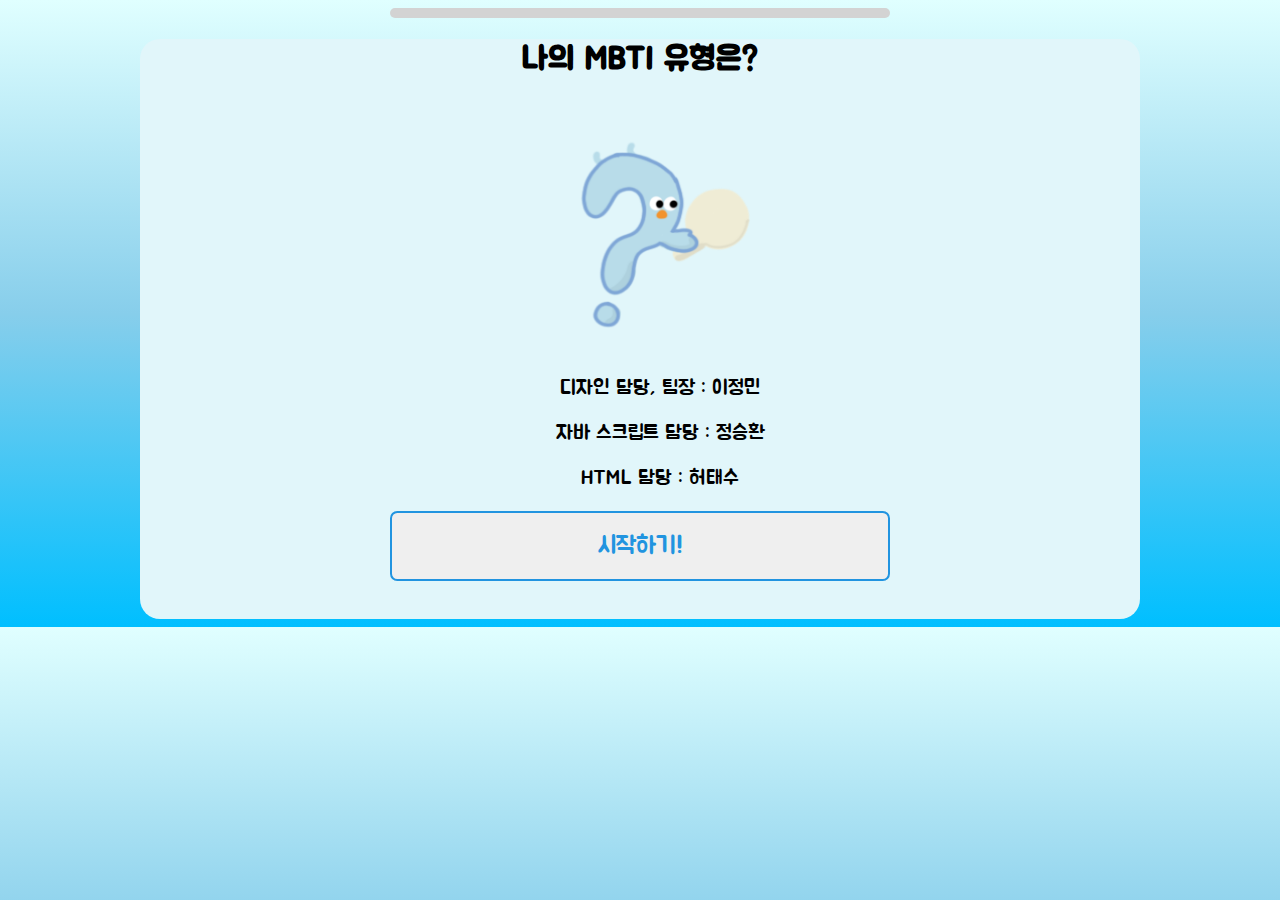
<file: mbti 최종/index.html>
<!DOCTYPE html>
<html lang="ko">
<head>
    <link rel="stylesheet" href="style.css">
    <title>MBTI 테스트</title>
    <link rel="preconnect" href="https://fonts.googleapis.com">
<link rel="preconnect" href="https://fonts.gstatic.com" crossorigin>
<link href="https://fonts.googleapis.com/css2?family=Jua&display=swap" rel="stylesheet">
<style>
    *{
        font-family: 'Jua', sans-serif;
    }
</style>
</head>
<body>
    <div class="progress-bar-container">
        <div class="progress-bar" id="progress-bar"></div>
    </div>

    <div class="div1" id="start-page">

        <h1>나의 MBTI 유형은?</h1>
        <ul>
            <img src="./Image/물음표_투명배경_문자x.png"
                 style="width: 250px; height: 250px;"
                 title="한국외대 마스코트 부">
        </ul>
        <ul style="font-size: 20px;">
            디자인 담당, 팀장 : 이정민
        </ul>
        <ul style="font-size: 20px;">
            자바 스크립트 담당 : 정승환
        </ul>
        <ul style="font-size: 20px;;">
            HTML 담당 : 허태수
        </ul>
        <button type=:"button" class="btn1" onclick="goToNextPage('EI-question-page 1')">시작하기!</button>
    </div>


    <div id="EI-question-page 1" style="display: none;">
        <h1>질문 1.</h1>
        <h2>당신은 주로</h2>
        <ul>
            <button type="button" class="btn2" onclick="handleChoiceEI(1,'e1')" class="option">사람들과 잘 섞이는 편이다.</button>
            <button type="button" class="btn2" onclick="handleChoiceEI(2,'i1')" class="option">혼자있는 것을 좋아한다.</button>
        </ul>
        <button type=:"button" class="btn3" onclick="goToNextPage('EI-question-page 2')">다음</button>
    </div>
    <div id="EI-question-page 2" style="display: none;">
        <h1>질문 2.</h1>
        <h2>당신은 주로</h2>
        <ul>
            <button type="button" class="btn2" onclick="handleChoiceEI(1,'e2')" class="option">사람들과 대화하는 것을 즐긴다.</button>
            <button type="button" class="btn2" onclick="handleChoiceEI(2,'i2')" class="option">혼자 생각하는 것을 좋아한다.</button>
        </ul>
        <button type=:"button" class="btn3" onclick="goToNextPage('EI-question-page 3')">다음</button>
    </div>
    <div id="EI-question-page 3" style="display: none;">
        <h1>질문 3.</h1>
        <h2>당신은 친구를 사귈 때</h2>
        <ul>
            <button type="button" class="btn2" onclick="handleChoiceEI(1,'e3')" class="option"><strong>여러 사람들과 두루두루 친해지는걸 좋아한다.</strong></button>
            <button type="button" class="btn2" onclick="handleChoiceEI(2,'i3')" class="option"><strong>한 사람과 깊은 우정을 쌓는 것을 좋아한다.</strong></button>
        </ul>
        <ul>
            <button type=:"button" class="btn3" onclick="goToNextPage('EI-question-page 4')">다음</button>
        </ul>
        
    </div>
    <div id="EI-question-page 4" style="display: none;">
        <h1>질문 4.</h1>
        <h2>당신은 사람들과 노는동안</h2>
        <ul>
            <button type="button" class="btn2" onclick="handleChoiceEI(1,'e4')" class="option"><strong>에너지가 충전되는 느낌이다.</strong></button>
            <button type="button" class="btn2" onclick="handleChoiceEI(2,'i4')" class="option"><strong>에너지가 방전되는 느낌이다.</strong></button>
        </ul>
        <button type=:"button" class="btn3" onclick="goToNextPage('EI-question-page 5')">다음</button>
    </div>
    <div id="EI-question-page 5" style="display: none;">
        <h1>질문 5.</h1>
        <h2>친구들과의 약속이 전날 취소되었다. 당신의 기분은?</h2>
        <ul>
            <button type="button" class="btn2" onclick="handleChoiceEI(1,'e5')" class="option"><strong>약속이 취소된거에<br>아쉽다.</strong></button>
            <button type="button" class="btn2" onclick="handleChoiceEI(2,'i5')" class="option"><strong>겉으로는 아쉬워 하지만<br>속으로는 약속이 취소되어서 기쁘다.</strong></button>
        </ul>
            <button type=:"button" class="btn3" onclick="goToNextPage('SN-question-page 1')">다음</button>
    </div>


    <div id="SN-question-page 1" style="display: none;">
        <h1>질문 6.</h1>
        <h2>나는 롤러코스터를 탈 때</h2>
        <ul>
            <button type="button" class="btn2" onclick="handleChoiceSN(1, 'S1')" class="option"><strong>재밌겠다. 바깥쪽 자리에 앉을 걸 그랬나?</strong></button>
            <button type="button" class="btn2" onclick="handleChoiceSN(2, 'N1')" class="option"><strong>타다가 갑자기 사고가 나면 어떡하지?</strong></button>
        </ul>
        <button type=:"button" class="btn3" onclick="goToNextPage('SN-question-page 2')">다음</button>
    </div>
    <div id="SN-question-page 2" style="display: none;">
        <h1>질문 7.</h1>
        <h2>나는 요리를 할 때</h2>
        <ul>
            <button type="button" class="btn2" onclick="handleChoiceSN(1, 'S2')" class="option"><strong>유튜브나 인터넷으로 찾아본 후 그대로 만든다.</strong></button>
            <button type="button" class="btn2" onclick="handleChoiceSN(2, 'N2')" class="option"><strong>이정도면 되겠지라는 생각에 감으로 때려 넣는다.</strong></button>
        </ul>
        <button type=:"button" class="btn3" onclick="goToNextPage('SN-question-page 3')">다음</button>
    </div>
    <div id="SN-question-page 3" style="display: none;">
        <h1>질문 8.</h1>
        <h2>나는 비행기를 타면</h2>
        <ul>
            <button type="button" class="btn2" onclick="handleChoiceSN(1, 'S3')" class="option"><strong>여행 100배 즐기기' 여행책을 정독한다.</strong></button>
            <button type="button" class="btn2" onclick="handleChoiceSN(2, 'N3')" class="option"><strong>비행기가 추락하는 상상을 한다.</strong></button>
        </ul>
        <button type=:"button" class="btn3" onclick="goToNextPage('SN-question-page 4')">다음</button>
    </div>
    <div id="SN-question-page 4" style="display: none;">
        <h1>질문 9.</h1>
        <h2>나는 멍을 때릴 때</h2>
        <ul>
            <button type="button" class="btn2" onclick="handleChoiceSN(1, 'S4')" class="option"><strong>정말 아무 생각도 안한다.</strong></button>
            <button type="button" class="btn2" onclick="handleChoiceSN(2, 'N4')" class="option"><strong>온갖 상상을 한다.</strong></button>
        </ul>
        <button type=:"button" class="btn3" onclick="goToNextPage('SN-question-page 5')">다음</button>
    </div>
    <div id="SN-question-page 5" style="display: none;">
        <h1>질문 10.</h1>
        <h2>나는 상사가 일을 시킬 때</h2>
        <ul>
            <button type="button" class="btn2" onclick="handleChoiceSN(1, 'S5')" class="option"><strong>구체적으로 할 일을 지시해야 편하다.</strong></button>
            <button type="button" class="btn2" onclick="handleChoiceSN(2, 'N5')" class="option"><strong>방향만 제시해야 능률이 오른다.</strong></button>
        </ul>
        <button type=:"button" class="btn3" onclick="goToNextPage('TF-question-page 1')">다음</button>
    </div>


    <div id="TF-question-page 1" style="display: none;">
        <h1>질문 11.</h1>
        <h2>나는 친구가 회사 최종 면접에서 떨어졌을 때</h2>
        <ul>
            <button type="button" class="btn2" onclick="handleChoiceTF(1,'T1')" class="option"><strong>"답변을 어떻게 했었는지 말해줄래?"<br> 라고 말한다.</strong></button>
            <button type="button" class="btn2" onclick="handleChoiceTF(2,'F1')" class="option"><strong>"속상해도 괜찮아, 다음에 잘하면 되지!"<br> 라고 말한다.</strong></button>
        </ul>
        <button type=:"button" class="btn3" onclick="goToNextPage('TF-question-page 2')">다음</button>
    </div>
    <div id="TF-question-page 2" style="display: none;">
        <h1>질문 12.</h1>
        <h2>나는 머리를 짧게 자른 친구에게</h2>
        <ul>
            <button type="button" class="btn2" onclick="handleChoiceTF(1,'T2')" class="option"><strong>"얼마나 잘랐어? 어디서 잘랐어?"<br> 라고 말한다."</strong></button>
            <button type="button" class="btn2" onclick="handleChoiceTF(2,'F2')" class="option"><strong>"무슨 일 있었어?"<br> 라고 말한다.</strong></button>
        </ul>
        <button type=:"button" class="btn3" onclick="goToNextPage('TF-question-page 3')">다음</button>
    </div>
    <div id="TF-question-page 3" style="display: none;">
        <h1>질문 13.</h1>
        <h2>나는 친구가 우울해서 쇼핑하느라 과소비했다고 했을 때</h2>
        <ul>
            <button type="button" class="btn2" onclick="handleChoiceTF(1,'T3')" class="option"><strong>"얼마나 썼는데?"<br> 라고 말한다.</strong></button>
            <button type="button" class="btn2" onclick="handleChoiceTF(2,'F3')" class="option"><strong>"왜 우울해? 무슨일 있어?"<br> 라고 말한다.</strong></button>
        </ul>
        <button type=:"button" class="btn3" onclick="goToNextPage('TF-question-page 4')">다음</button>
    </div>
    <div id="TF-question-page 4" style="display: none;">
        <h1>질문 14.</h1>
        <h2>나는 친구가 교통사고가 났다고 전화하면</h2>
        <ul>
            <button type="button" class="btn2" onclick="handleChoiceTF(1,'T4')" class="option"><strong>"보험 불렀어?"<br> 라고 말한다.</strong></button>
            <button type="button" class="btn2" onclick="handleChoiceTF(2,'F4')" class="option"><strong>"무슨 일이야? 괜찮아? 크게 다쳤어?"<br> 라고 말한다.</strong></button>
        </ul>
        <button type=:"button" class="btn3" onclick="goToNextPage('TF-question-page 5')">다음</button>
    </div>
    <div id="TF-question-page 5" style="display: none;">
        <h1>질문 15.</h1>
        <h2>나 너무 슬퍼서 하루종일 집에만 있었어 라는 친구에게</h2>
        <ul>
            <button type="button" class="btn2" onclick="handleChoiceTF(1,'T5')" class="option"><strong>"집에서 뭐했는데?"<br> 라고 말한다.</strong></button>
            <button type="button" class="btn2" onclick="handleChoiceTF(2,'F5')" class="option"><strong>"무슨일인데? 왜 슬퍼?"<br> 라고 말한다.</strong></button>
        </ul>
        <ul>
            <button type=:"button" class="btn3" onclick="goToNextPage('PJ-question-page 1')">다음</button>
        </ul>
    
    </div>


    <div id="PJ-question-page 1" style="display: none;">
        <h1>질문 16.</h1>
        <h2>당신은 과제를</h2>
        <ul>
            <button type="button" class="btn2" onclick="handleChoicePJ(2,'J1')" class="option"><strong>미리미리 계획 세워서한다.<br> 미리 완료 안하면 불안하다</strong></button>
            <button type="button" class="btn2" onclick="handleChoicePJ(1,'P1')" class="option"><strong>제출 마감일 하루 전에<br> 시작한다.</strong></button>
        </ul>
        <ul>
            <button type=:"button" class="btn3" onclick="goToNextPage('PJ-question-page 2')">다음</button>
        </ul>
        
    </div>
    <div id="PJ-question-page 2" style="display: none;">
        <h1>질문 17.</h1>
        <h2>당신이 자주 지각하는 친구와 여행을 갔을 때</h2>
        <ul>
            <button type="button" class="btn2" onclick="handleChoicePJ(2,'J2')" class="option"><strong>그 친구가 지각을 할 상황도<br> 고려해서 계획을 짠다.</strong></button>
            <button type="button" class="btn2" onclick="handleChoicePJ(1,'P2')" class="option"><strong>갑자기 꽂히는<br> 맛집이나 카페로 간다.</strong></button>
        </ul>
        <button type=:"button" class="btn3" onclick="goToNextPage('PJ-question-page 3')">다음</button>
    </div>
    <div id="PJ-question-page 3" style="display: none;">
        <h1>질문 18.</h1>
        <h2>약속을 앞 둔 당신</h2>
        <ul>
            <button type="button" class="btn2" onclick="handleChoicePJ(2,'J3')" class="option"><strong>1시간 전 부터 미리 준비한다.</strong></button>
            <button type="button" class="btn2" onclick="handleChoicePJ(1,'P3')" class="option"><strong>시간이 다되어서 준비한다.</strong></button>
        </ul>
        <ul>
            <button type=:"button" class="btn3" onclick="goToNextPage('PJ-question-page 4')">다음</button>
        </ul>
        
    </div>
    <div id="PJ-question-page 4" style="display: none;">
        <h1>질문 19.</h1>
        <h2>당신의 친구가 갑자기 찾아왔을 때</h2>
        <ul>
            <button type="button" class="btn2" onclick="handleChoicePJ(2,'J4')" class="option"><strong>갑자기 찾아오면 불편하다.</strong></button>
            <button type="button" class="btn2" onclick="handleChoicePJ(1,'P4')" class="option"><strong>그 순간이 재밌거나 끌리면 그냥 좋다.</strong></button>
        </ul>
        <button type=:"button" class="btn3" onclick="goToNextPage('PJ-question-page 5')">다음</button>
    </div>
    <div id="PJ-question-page 5" style="display: none;">
        <h1>질문 20.</h1>
        <h2>당신은 공부할 때</h2>
        <ul>
            <button type="button" class="btn2" onclick="handleChoicePJ(2,'J5')" class="option"><strong>분, 시간 단위로 어떤 과목을<br> 얼마나 공부할지 계획한다.</strong></button>
            <button type="button" class="btn2" onclick="handleChoicePJ(1,'P5')" class="option"><strong>그날 하고 싶은 공부를<br> 하고싶은 만큼 공부한다.</strong></button>
        </ul>
        <button type=:"button" class="btn4" onclick="goToNextPage('result-page')">결과 확인하기</button>
    </div>

    <div class="div2" id="result-page" style="display: none;">
    </div>


    <div id = "result-INTJ" style="display: none;">
        <ul>
            <h1>나의 MBTI 는?</h1>
            <div class="div3">
            <h2 class="mbti"><strong>INTJ</strong></h2>
            <h3>#모든 일에 대해 계획을 세우며 상상력이 풍부한 전략가.</h3>
            <h4>#하루하루 세세하세 계획을 짜고 지내는 것을 좋아하는 성격!</h4>
            <h5>#공상하면서 다각도로 생각하는 시간이 좋아!</h5>
            <h6>#돈관리 잘하는 완벽주의적인 사람!</h6>
        </ul>
    </div>
    <div id = "result-INTP" style="display: none;">
        <ul>
            <h1>나의 MBTI 는?</h1>
            <div class="div3">
            <h2 class="mbti"><strong>INTP</strong></h2>
            <h3>#지식을 끝없이 갈망하는 혁신적인 발명가.</h3>
            <h4>#혼자있는게 제일 편하고 행복한 사람!</h4>
            <h5>#분석, 추리를 좋아하고 지식의 대한 욕망이 강한 성격!</h5>
            <h6>#공상가</h6>
        </ul>
    </div>
    <div id = "result-ENTJ" style="display: none;">
        <ul>
            <h1>나의 MBTI 는?</h1>
            <div class="div3">
            <h2 class="mbti"><strong>ENTJ</strong></h2>
            <h3>#항상 문제 해결 방법을 찾아내는 성격. 대담하고 상상력이 풍부하며 의지가 강력한 지도자.</h3>
            <h4>#팀 과제가 있으면 결국 총대를 매고 자신이 팀장을 맡는 사람!</h4>
            <h5>#열등감을 모르는 성격!</h5>
            <h6>#지도자</h6>
        </ul>
    </div>
    <div id = "result-ENTP" style="display: none;">
        <ul>
            <h1>나의 MBTI 는?</h1>
            <div class="div3">
            <h2 class="mbti"><strong>ENTP</strong></h2>
            <h3>#지적 도전을 즐기는 영리하고 호기심이 많은 사색가.</h3>
            <h4>#혼자서 돌아다니는게 편안하고 다른사람들의 일에 관심이 없는 사람!</h4>
            <h5>#독립심이 강하고, 지나간 일에 후회가 없는 성격!</h5>
            <h6>#겉모습은 인싸, 속은 아싸</h6>
            </div>
        </ul>
    </div>
    <div id = "result-INFJ" style="display: none;">
        <ul>
            <h1>나의 MBTI 는?</h1>
            <div class="div3">
            <h2 class="mbti"><strong>INFJ</strong></h2>
            <h3>#차분하고 신비로운 분위기를 풀기는 성격, 다른 사람에게 의욕을 불어넣는 이상주의자.</h3>
            <h4>#할거를 미리미리 해결하는 성격!</h4>
            <h5>#집순이지만 여행이 좋아!</h5>
            <h6>#가끔은 혼자만의 시간이 필요해...</h6>
        </ul>
    </div>
    <div id = "result-INFP" style="display: none;">
        <ul>
            <h1>나의 MBTI 는?</h1>
            <div class="div3">
            <h2 class="mbti"><strong>INFP</strong></h2>
            <h3>#항상 선을 행할 준비가 되어 있는 부드럽고 친절한 이타주의자.</h3>
            <h4>#관종이지만 막상 관심을 받으면 몸이 굳어버리는 사람.</h4>
            <h5>#화가 날때는 혼자서 삭혀야 하는 성격!</h5>
            <h6>#이상주의자</h6>
        </ul>
    </div>
    <div id = "result-ENFJ" style="display: none;">
        <ul>
            <h1>나의 MBTI 는?</h1>
            <div class="div3">
            <h2 class="mbti"><strong>ENFJ</strong></h2>
            <h3>#청중을 사로잡고 의욕을 불어넣는 카리스마 넘치는 지도자.</h3>
            <h4>#사람들을 이끄는 것에 타고난 기질이 있고 또 좋아하는 사람!</h4>
            <h5>#멘탈이 강한 성격!</h5>
            <h6>#언변능숙</h6>
        </ul>
    </div>
    <div id = "result-ENFP" style="display: none;">
        <ul>
            <h1>나의 MBTI 는?</h1>
            <div class="div3">
            <h2 class="mbti"><strong>ENFP</strong></h2>
            <h3>#열정적이고 창의적인 성격, 긍정적으로 삶을 바라보는 사교적이면서도 자유로운 영혼.</h3>
            <h4>#일머리가 좋은 사람!</h4>
            <h5>#흥미있고 관심있는건 열정적이지만 관심없는건 별로 열정적이지 않은 성격!</h5>
            <h6>#거짓말을 잘 못한다.</h6>
        </ul>
    </div>
    <div id = "result-ISTJ" style="display: none;">
        <ul>
            <h1>나의 MBTI 는?</h1>
            <div class="div3">
            <h2 class="mbti"><strong>ISTJ</strong></h2>
            <h3>#사실을 중시하는 믿음직한 현실주의자.</h3>
            <h4>#여행을 가면 먼저 계획을 세우는 사람!</h4>
            <h5>#딱딱하다는 소리를 자주 듣지만 책임감이 많은 성격!</h5>
            <h6>#또한 일을 시작하면 끝을내는 인내심이 강한 성격!</h6>
        </ul>
    </div>
    <div id = "result-ISFJ" style="display: none;">
        <ul>
            <h1>나의 MBTI 는?</h1>
            <div class="div3">
            <h2 class="mbti"><strong>ISFJ</strong></h2>
            <h3>#주변 사람을 보호할 준비가 되어 있는 헌신적이고 따뜻한 수호자.</h3>
            <h4>#원칙을 중요시하게 생각하는 사람!</h4>
            <h5>#아싸중에 인싸, 인싸중에 아싸.</h5>
            <h6>#게으른 완벽주의자.</h6>
        </ul>
    </div>
    <div id = "result-ESTJ" style="display: none;">
        <ul>
            <h1>나의 MBTI 는?</h1>
            <div class="div3">
            <h2 class="mbti"><strong>ESTJ</strong></h2>
            <h3>#사물과 사람을 관리하는 데 뛰어난 능력을 지닌 경영자.</h3>
            <h4>#리더의 자리를 맡는거를 싫어하지만 막상 하면 잘하는 사람!</h4>
            <h5>#고집이 강하고, 현실적, 이성적이며 직설적인 성격!</h5>
            <h6>#리더의 역량이 매우 큰 사람!</h6>
        </ul>
    </div>
    <div id = "result-ESFJ" style="display: none;">
        <ul>
            <h1>나의 MBTI 는?</h1>
            <div class="div3">
            <h2 class="mbti"><strong>ESFJ</strong></h2>
            <h3>#배려심이 넘치고 항상 다른 사람들 도울 준비가 되어 있는 성격, 인기가 많고 사교성이 높은 마당발.</h3>
            <h4>#매사에 매우 철저하며 책을 읽고 사람!</h4>
            <h5>#모임에서 어색한거 못참고 먼저 말을거는 성격!</h5>
            <h6>#주변인물들을 잘 챙기는 사람!</h6>
        </ul>
    </div>
    <div id = "result-ISTP" style="display: none;">
        <ul>
            <h1>나의 MBTI 는?</h1>
            <div class="div3">
            <h2 class="mbti"><strong>ISTP</strong></h2>
            <h3>#대담하면서도 현실적인 성격, 모든 종류의 도구를 자유자재를 다루는 장인.</h3>
            <h4>#노력절약형, 효울적인것을 좋아하는 사람!</h4>
            <h5>#내가 맡은바는 끝까지 다 하는 성격!</h5>
            <h6>#망상가</h6>
        </ul>
    </div>
    <div id = "result-ISFP" style="display: none;">
        <ul>
            <h1>나의 MBTI 는?</h1>
            <div class="div3">
            <h2 class="mbti"><strong>ISFP</strong></h2>
            <h3>#항상 새로운 경험을 추구하는 유연하고 매력 넘치는 예술가.</h3>
            <h4>#혼자가 좋지만 막상 나가서 놀면 잘 노는 사람!</h4>
            <h5>#감정기복이 심하고, 공감능력이 좋은 성격!</h5>
            <h6>#배려형 개인주의</h6>
        </ul>
    </div>
    <div id = "result-ESTP" style="display: none;">
        <ul>
            <h1>나의 MBTI 는?</h1>
            <div class="div3">
            <h2 class="mbti"><strong>ESTP</strong></h2>
            <h3>#위험을 기꺼이 감수하는 성격, 영리하고 에너지 넘치며 관찰력이 뛰어난 사업가.</h3>
            <h4>#리더쉽이 매우 뛰어나며, 손재주가 좋은 사람!</h4>
            <h5>#모임에서는 분위지를 주도하는 성격!</h5>
            <h6>#어른들이 좋아하는 사람.</h6>
        </ul>
    </div>
    <div id = "result-ESFP" style="display: none;">
        <ul>
            <h1>나의 MBTI 는?</h1>
            <div class="div3">
            <h2 class="mbti"><strong>ESFP</strong></h2>
            <h3>#즉흥적이고 넘치는 에너지와 열정으로 주변 사람을 즐겁게 하는 연예인.</h3>
            <h4>#성격이 매우 급하고, 다른사람에 관심이 많은 사람!</h4>
            <h5>#혼자있으면 지루해서 뭔갈 계속 하고 있어야하는 성격!</h5>
            <h6>#우주최강오지랖</h6>
        </ul>
    </div>

    <script src="script.js"></script>
</body>
</html>
</file>
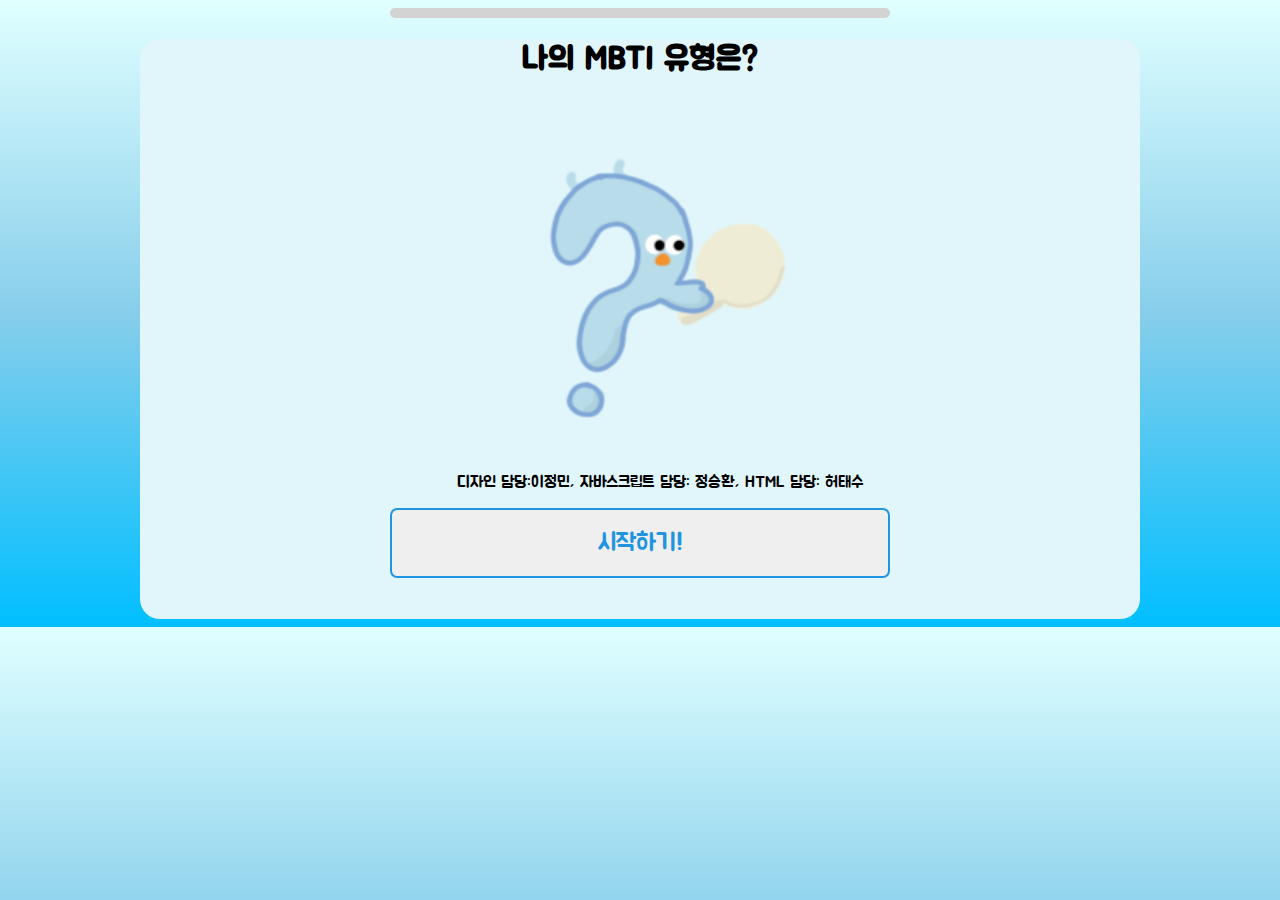
<file: 웹 코딩/index.html>
<!DOCTYPE html>
<html lang="ko">
<head>
    <link rel="stylesheet" href="style.css">
    <title>MBTI 테스트</title>
    <link rel="preconnect" href="https://fonts.googleapis.com">
<link rel="preconnect" href="https://fonts.gstatic.com" crossorigin>
<link href="https://fonts.googleapis.com/css2?family=Jua&display=swap" rel="stylesheet">
<style>
    *{
        font-family: 'Jua', sans-serif;
    }
</style>
</head>
<body>
    <div class="progress-bar-container">
        <div class="progress-bar" id="progress-bar"></div>
    </div>

    <div class="div1" id="start-page">

        <h1>나의 MBTI 유형은?</h1>
        <ul>
            <img src="./Image/물음표_투명배경_문자x.png"
                 style="width: 350px; height: 350px;"
                 title="한국외대 마스코트 부">
        </ul>
        <ul>
            디자인 담당:이정민, 자바스크립트 담당: 정승환, HTML 담당: 허태수
        </ul>
        <button type=:"button" class="btn1" onclick="goToNextPage('EI-question-page 1')">시작하기!</button>
    </div>


    <div id="EI-question-page 1" style="display: none;">
        <h1>질문 1.</h1>
        <h2>당신은 주로</h2>
        <ul>
            <button type="button" class="btn2" onclick="handleChoiceEI(1,'e1')" class="option">사람들과 잘 섞이는 편이다.</button>
            <button type="button" class="btn2" onclick="handleChoiceEI(2,'i1')" class="option">혼자있는 것을 좋아한다.</button>
        </ul>
        <button type=:"button" class="btn3" onclick="goToNextPage('EI-question-page 2')">다음</button>
    </div>
    <div id="EI-question-page 2" style="display: none;">
        <h1>질문 2.</h1>
        <h2>당신은 주로</h2>
        <ul>
            <button type="button" class="btn2" onclick="handleChoiceEI(1,'e2')" class="option">사람들과 대화하는 것을 즐긴다.</button>
            <button type="button" class="btn2" onclick="handleChoiceEI(2,'i2')" class="option">혼자 생각하는 것을 좋아한다.</button>
        </ul>
        <button type=:"button" class="btn3" onclick="goToNextPage('EI-question-page 3')">다음</button>
    </div>
    <div id="EI-question-page 3" style="display: none;">
        <h1>질문 3.</h1>
        <h2>당신은 친구를 사귈 때</h2>
        <ul>
            <button type="button" class="btn2" onclick="handleChoiceEI(1,'e3')" class="option"><strong>여러 사람들과 두루두루 친해지는걸 좋아한다.</strong></button>
            <button type="button" class="btn2" onclick="handleChoiceEI(2,'i3')" class="option"><strong>한 사람과 깊은 우정을 쌓는 것을 좋아한다.</strong></button>
        </ul>
        <ul>
            <button type=:"button" class="btn3" onclick="goToNextPage('EI-question-page 4')">다음</button>
        </ul>
        
    </div>
    <div id="EI-question-page 4" style="display: none;">
        <h1>질문 4.</h1>
        <h2>당신은 사람들과 노는동안</h2>
        <ul>
            <button type="button" class="btn2" onclick="handleChoiceEI(1,'e4')" class="option"><strong>에너지가 충전되는 느낌이다.</strong></button>
            <button type="button" class="btn2" onclick="handleChoiceEI(2,'i4')" class="option"><strong>에너지가 방전되는 느낌이다.</strong></button>
        </ul>
        <button type=:"button" class="btn3" onclick="goToNextPage('EI-question-page 5')">다음</button>
    </div>
    <div id="EI-question-page 5" style="display: none;">
        <h1>질문 5.</h1>
        <h2>친구들과의 약속이 전날 취소되었다. 당신의 기분은?</h2>
        <ul>
            <button type="button" class="btn2" onclick="handleChoiceEI(1,'e5')" class="option"><strong>약속이 취소된거에<br>아쉽다.</strong></button>
            <button type="button" class="btn2" onclick="handleChoiceEI(2,'i5')" class="option"><strong>겉으로는 아쉬워 하지만<br>속으로는 약속이 취소되어서 기쁘다.</strong></button>
        </ul>
            <button type=:"button" class="btn3" onclick="goToNextPage('SN-question-page 1')">다음</button>
    </div>


    <div id="SN-question-page 1" style="display: none;">
        <h1>질문 6.</h1>
        <h2>나는 롤러코스터를 탈 때</h2>
        <ul>
            <button type="button" class="btn2" onclick="handleChoiceSN(1, 'S1')" class="option"><strong>재밌겠다. 바깥쪽 자리에 앉을 걸 그랬나?</strong></button>
            <button type="button" class="btn2" onclick="handleChoiceSN(2, 'N1')" class="option"><strong>타다가 갑자기 사고가 나면 어떡하지?</strong></button>
        </ul>
        <button type=:"button" class="btn3" onclick="goToNextPage('SN-question-page 2')">다음</button>
    </div>
    <div id="SN-question-page 2" style="display: none;">
        <h1>질문 7.</h1>
        <h2>나는 요리를 할 때</h2>
        <ul>
            <button type="button" class="btn2" onclick="handleChoiceSN(1, 'S2')" class="option"><strong>유튜브나 인터넷으로 찾아본 후 그대로 만든다.</strong></button>
            <button type="button" class="btn2" onclick="handleChoiceSN(2, 'N2')" class="option"><strong>이정도면 되겠지라는 생각에 감으로 때려 넣는다.</strong></button>
        </ul>
        <button type=:"button" class="btn3" onclick="goToNextPage('SN-question-page 3')">다음</button>
    </div>
    <div id="SN-question-page 3" style="display: none;">
        <h1>질문 8.</h1>
        <h2>나는 비행기를 타면</h2>
        <ul>
            <button type="button" class="btn2" onclick="handleChoiceSN(1, 'S3')" class="option"><strong>여행 100배 즐기기' 여행책을 정독한다.</strong></button>
            <button type="button" class="btn2" onclick="handleChoiceSN(2, 'N3')" class="option"><strong>비행기가 추락하는 상상을 한다.</strong></button>
        </ul>
        <button type=:"button" class="btn3" onclick="goToNextPage('SN-question-page 4')">다음</button>
    </div>
    <div id="SN-question-page 4" style="display: none;">
        <h1>질문 9.</h1>
        <h2>나는 멍을 때릴 때</h2>
        <ul>
            <button type="button" class="btn2" onclick="handleChoiceSN(1, 'S4')" class="option"><strong>정말 아무 생각도 안한다.</strong></button>
            <button type="button" class="btn2" onclick="handleChoiceSN(2, 'N4')" class="option"><strong>온갖 상상을 한다.</strong></button>
        </ul>
        <button type=:"button" class="btn3" onclick="goToNextPage('SN-question-page 5')">다음</button>
    </div>
    <div id="SN-question-page 5" style="display: none;">
        <h1>질문 10.</h1>
        <h2>나는 상사가 일을 시킬 때</h2>
        <ul>
            <button type="button" class="btn2" onclick="handleChoiceSN(1, 'S5')" class="option"><strong>구체적으로 할 일을 지시해야 편하다.</strong></button>
            <button type="button" class="btn2" onclick="handleChoiceSN(2, 'N5')" class="option"><strong>방향만 제시해야 능률이 오른다.</strong></button>
        </ul>
        <button type=:"button" class="btn3" onclick="goToNextPage('TF-question-page 1')">다음</button>
    </div>


    <div id="TF-question-page 1" style="display: none;">
        <h1>질문 11.</h1>
        <h2>나는 친구가 회사 최종 면접에서 떨어졌을 때</h2>
        <ul>
            <button type="button" class="btn2" onclick="handleChoiceTF(1,'T1')" class="option"><strong>"답변을 어떻게 했었는지 말해줄래?"<br> 라고 말한다.</strong></button>
            <button type="button" class="btn2" onclick="handleChoiceTF(2,'F1')" class="option"><strong>"속상해도 괜찮아, 다음에 잘하면 되지!"<br> 라고 말한다.</strong></button>
        </ul>
        <button type=:"button" class="btn3" onclick="goToNextPage('TF-question-page 2')">다음</button>
    </div>
    <div id="TF-question-page 2" style="display: none;">
        <h1>질문 12.</h1>
        <h2>나는 머리를 짧게 자른 친구에게</h2>
        <ul>
            <button type="button" class="btn2" onclick="handleChoiceTF(1,'T2')" class="option"><strong>"얼마나 잘랐어? 어디서 잘랐어?"<br> 라고 말한다."</strong></button>
            <button type="button" class="btn2" onclick="handleChoiceTF(2,'F2')" class="option"><strong>"무슨 일 있었어?"<br> 라고 말한다.</strong></button>
        </ul>
        <button type=:"button" class="btn3" onclick="goToNextPage('TF-question-page 3')">다음</button>
    </div>
    <div id="TF-question-page 3" style="display: none;">
        <h1>질문 13.</h1>
        <h2>나는 친구가 우울해서 쇼핑하느라 과소비했다고 했을 때</h2>
        <ul>
            <button type="button" class="btn2" onclick="handleChoiceTF(1,'T3')" class="option"><strong>"얼마나 썼는데?"<br> 라고 말한다.</strong></button>
            <button type="button" class="btn2" onclick="handleChoiceTF(2,'F3')" class="option"><strong>"왜 우울해? 무슨일 있어?"<br> 라고 말한다.</strong></button>
        </ul>
        <button type=:"button" class="btn3" onclick="goToNextPage('TF-question-page 4')">다음</button>
    </div>
    <div id="TF-question-page 4" style="display: none;">
        <h1>질문 14.</h1>
        <h2>나는 친구가 교통사고가 났다고 전화하면</h2>
        <ul>
            <button type="button" class="btn2" onclick="handleChoiceTF(1,'T4')" class="option"><strong>"보험 불렀어?"<br> 라고 말한다.</strong></button>
            <button type="button" class="btn2" onclick="handleChoiceTF(2,'F4')" class="option"><strong>"무슨 일이야? 괜찮아? 크게 다쳤어?"<br> 라고 말한다.</strong></button>
        </ul>
        <button type=:"button" class="btn3" onclick="goToNextPage('TF-question-page 5')">다음</button>
    </div>
    <div id="TF-question-page 5" style="display: none;">
        <h1>질문 15.</h1>
        <h2>나 너무 슬퍼서 하루종일 집에만 있었어 라는 친구에게</h2>
        <ul>
            <button type="button" class="btn2" onclick="handleChoiceTF(1,'T5')" class="option"><strong>"집에서 뭐했는데?"<br> 라고 말한다.</strong></button>
            <button type="button" class="btn2" onclick="handleChoiceTF(2,'F5')" class="option"><strong>"무슨일인데? 왜 슬퍼?"<br> 라고 말한다.</strong></button>
        </ul>
        <ul>
            <button type=:"button" class="btn3" onclick="goToNextPage('PJ-question-page 1')">다음</button>
        </ul>
    
    </div>


    <div id="PJ-question-page 1" style="display: none;">
        <h1>질문 16.</h1>
        <h2>당신은 과제를</h2>
        <ul>
            <button type="button" class="btn2" onclick="handleChoicePJ(2,'J1')" class="option"><strong>미리미리 계획 세워서한다.<br> 미리 완료 안하면 불안하다</strong></button>
            <button type="button" class="btn2" onclick="handleChoicePJ(1,'P1')" class="option"><strong>제출 마감일 하루 전에<br> 시작한다.</strong></button>
        </ul>
        <ul>
            <button type=:"button" class="btn3" onclick="goToNextPage('PJ-question-page 2')">다음</button>
        </ul>
        
    </div>
    <div id="PJ-question-page 2" style="display: none;">
        <h1>질문 17.</h1>
        <h2>당신이 자주 지각하는 친구와 여행을 갔을 때</h2>
        <ul>
            <button type="button" class="btn2" onclick="handleChoicePJ(2,'J2')" class="option"><strong>그 친구가 지각을 할 상황도<br> 고려해서 계획을 짠다.</strong></button>
            <button type="button" class="btn2" onclick="handleChoicePJ(1,'P2')" class="option"><strong>갑자기 꽂히는<br> 맛집이나 카페로 간다.</strong></button>
        </ul>
        <button type=:"button" class="btn3" onclick="goToNextPage('PJ-question-page 3')">다음</button>
    </div>
    <div id="PJ-question-page 3" style="display: none;">
        <h1>질문 18.</h1>
        <h2>약속을 앞 둔 당신</h2>
        <ul>
            <button type="button" class="btn2" onclick="handleChoicePJ(2,'J3')" class="option"><strong>1시간 전 부터 미리 준비한다.</strong></button>
            <button type="button" class="btn2" onclick="handleChoicePJ(1,'P3')" class="option"><strong>시간이 다되어서 준비한다.</strong></button>
        </ul>
        <ul>
            <button type=:"button" class="btn3" onclick="goToNextPage('PJ-question-page 4')">다음</button>
        </ul>
        
    </div>
    <div id="PJ-question-page 4" style="display: none;">
        <h1>질문 19.</h1>
        <h2>당신의 친구가 갑자기 찾아왔을 때</h2>
        <ul>
            <button type="button" class="btn2" onclick="handleChoicePJ(2,'J4')" class="option"><strong>갑자기 찾아오면 불편하다.</strong></button>
            <button type="button" class="btn2" onclick="handleChoicePJ(1,'P4')" class="option"><strong>그 순간이 재밌거나 끌리면 그냥 좋다.</strong></button>
        </ul>
        <button type=:"button" class="btn3" onclick="goToNextPage('PJ-question-page 5')">다음</button>
    </div>
    <div id="PJ-question-page 5" style="display: none;">
        <h1>질문 20.</h1>
        <h2>당신은 공부할 때</h2>
        <ul>
            <button type="button" class="btn2" onclick="handleChoicePJ(2,'J5')" class="option"><strong>분, 시간 단위로 어떤 과목을<br> 얼마나 공부할지 계획한다.</strong></button>
            <button type="button" class="btn2" onclick="handleChoicePJ(1,'P5')" class="option"><strong>그날 하고 싶은 공부를<br> 하고싶은 만큼 공부한다.</strong></button>
        </ul>
        <button type=:"button" class="btn4" onclick="goToNextPage('result-page')">결과 확인하기</button>
    </div>

    <div class="div2" id="result-page" style="display: none;">
    </div>


    <div id = "result-INTJ" style="display: none;">
        <ul>
            <h1><strong>당신의 MBTI 는 INTJ 입니다.</h1>
            <h1>모든 일에 대해 계획을 세우며 상상력이 풍부한 전략가.</h1>
            <h2>하루하루 세세하세 계획을 짜고 지내는 것을 좋아하는 성격!</h2>
            <h2>공상하면서 다각도로 생각하는 시간이 좋아!</h2>
            <h2>돈관리 잘하는 완벽주의적인 사람!</h2>
        </ul>
    </div>
    <div id = "result-INTP" style="display: none;">
        <ul>
            
            <h1>당신의 MBTI 는 INTP 입니다.지식을 끝없이 갈망하는 혁신적인 발명가.</h1>
            <h2>혼자있는게 제일 편하고 행복한 사람!</h2>
            <h2>분석, 추리를 좋아하고 지식의 대한 욕망이 강한 성격!</h2>
            <h2>#공상가</h2>
        </ul>
    </div>
    <div id = "result-ENTJ" style="display: none;">
        <ul>
            
            <h1>당신의 MBTI 는 ENTJ 입니다.항상 문제 해결 방법을 찾아내는 성격. 대담하고 상상력이 풍부하며 의지가 강력한 지도자.</h1>
            <h2>팀 과제가 있으면 결국 총대를 매고 자신이 팀장을 맡는 사람!</h2>
            <h2>열등감을 모르는 성격!</h2>
            <h2>#지도자</h2>
        </ul>
    </div>
    <div id = "result-ENTP" style="display: none;">
        <ul>
            
            <h1>당신의 MBTI 는 ENTP 입니다.지적 도전을 즐기는 영리하고 호기심이 많은 사색가.</h1>
            <h2>혼자서 돌아다니는게 편안하고 다른사람들의 일에 관심이 없는 사람!</h2>
            <h2>독립심이 강하고, 지나간 일에 후회가 없는 성격!</h2>
            <h2>겉모습은 인싸, 속은 아싸</h2>
        </ul>
    </div>
    <div id = "result-INFJ" style="display: none;">
        <ul>
            
            <h1>당신의 MBTI 는 INFJ 입니다.차분하고 신비로운 분위기를 풀기는 성격, 다른 사람에게 의욕을 불어넣는 이상주의자.</h1>
            <h2>할거를 미리미리 해결하는 성격!</h2>
            <h2>집순이지만 여행이 좋아!</h2>
            <h2>가끔은 혼자만의 시간이 필요해....</h2>
        </ul>
    </div>
    <div id = "result-INFP" style="display: none;">
        <ul>
            
            <h1>당신의 MBTI 는 INFP 입니다.항상 선을 행할 준비가 되어 있는 부드럽고 친절한 이타주의자.</h1>
            <h2>관종이지만 막상 관심을 받으면 몸이 굳어버리는 사람.</h2>
            <h2>화가 날때는 혼자서 삭혀야 하는 성격!</h2>
            <h2>#이상주의자</h2>
        </ul>
    </div>
    <div id = "result-ENFJ" style="display: none;">
        <ul>
            
            <h1>당신의 MBTI 는 ENFJ 입니다.청중을 사로잡고 의욕을 불어넣는 카리스마 넘치는 지도자.</h1>
            <h2>사람들을 이끄는 것에 타고난 기질이 있고 또 좋아하는 사람!</h2>
            <h2>멘탈이 강한 성격!</h2>
            <h2>#언변능숙</h2>
        </ul>
    </div>
    <div id = "result-ENFP" style="display: none;">
        <ul>
            당신의 MBTI 는 ENFP 입니다.
            열정적이고 창의적인 성격, 긍정적으로 삶을 바라보는 사교적이면서도 자유로운 영혼.
            <h2>일머리가 좋은 사람!</h2>
            <h2>흥미있고 관심있는건 열정적이지만 관심없는건 별로 열정적이지 않은 성격!</h2>
            <h2>거짓말을 잘 못한다.</h2>
        </ul>
    </div>
    <div id = "result-ISTJ" style="display: none;">
        <ul>
            
            <h1>당신의 MBTI 는 ISTJ 입니다.사실을 중시하는 믿음직한 현실주의자.</h1>
            <h2>여행을 가면 먼저 계획을 세우는 사람!</h2>
            <h2>딱딱하다는 소리를 자주 듣지만 책임감이 많은 성격!</h2>
            <h2>또한 일을 시작하면 끝을내는 인내심이 강한 성격!</h2>
        </ul>
    </div>
    <div id = "result-ISFJ" style="display: none;">
        <ul>
            
            <h1>당신의 MBTI 는 ISFJ 입니다.주변 사람을 보호할 준비가 되어 있는 헌신적이고 따뜻한 수호자.</h1>
            <h2>원칙을 중요시하게 생각하는 사람!</h2>
            <h2>아싸중에 인싸, 인싸중에 아싸.</h2>
            <h2>#게으른 완벽주의자.</h2>
        </ul>
    </div>
    <div id = "result-ESTJ" style="display: none;">
        <ul>
            
            <h1>당신의 MBTI 는 ESTJ 입니다.사물과 사람을 관리하는 데 뛰어난 능력을 지닌 경영자.</h1>
            <h2>리더의 자리를 맡는거를 싫어하지만 막상 하면 잘하는 사람!</h2>
            <h2>고집이 강하고, 현실적, 이성적이며 직설적인 성격!</h2>
            <h2>리더의 역량이 매우 큰 사람!</h2>
        </ul>
    </div>
    <div id = "result-ESFJ" style="display: none;">
        <ul>
            
            <h1>당신의 MBTI 는 ESFJ 입니다.배려심이 넘치고 항상 다른 사람들 도울 준비가 되어 있는 성격, 인기가 많고 사교성이 높은 마당발.</h1>
            <h2>매사에 매우 철저하며 책을 읽고 사람!</h2>
            <h2>모임에서 어색한거 못참고 먼저 말을거는 성격!</h2>
            <h2>주변인물들을 잘 챙기는 사람!</h2>
        </ul>
    </div>
    <div id = "result-ISTP" style="display: none;">
        <ul>
            
            <h1>당신의 MBTI 는 ISTP 입니다.대담하면서도 현실적인 성격, 모든 종류의 도구를 자유자재를 다루는 장인.</h1>
            <h2>노력절약형, 효울적인것을 좋아하는 사람!</h2>
            <h2>내가 맡은바는 끝까지 다 하는 성격!</h2>
            <h2>#망상가</h2>
        </ul>
    </div>
    <div id = "result-ISFP" style="display: none;">
        <ul>
            
            <h1>당신의 MBTI 는 ISFP 입니다.항상 새로운 경험을 추구하는 유연하고 매력 넘치는 예술가.</h1>
            <h2>혼자가 좋지만 막상 나가서 놀면 잘 노는 사람!</h2>
            <h2>감정기복이 심하고, 공감능력이 좋은 성격!</h2>
            <h2>#배려형 개인주의</h2>
        </ul>
    </div>
    <div id = "result-ESTP" style="display: none;">
        <ul>
            <h1>당신의 MBTI 는 ESTP 입니다.
                위험을 기꺼이 감수하는 성격, 영리하고 에너지 넘치며 관찰력이 뛰어난 사업가.</h1>
            <h2>리더쉽이 매우 뛰어나며, 손재주가 좋은 사람!</h2>
            <h2>모임에서는 분위지를 주도하는 성격!</h2>
            <h2>어른들이 좋아하는 사람.</h2>
        </ul>
    </div>
    <div id = "result-ESFP" style="display: none;">
        <ul>
            <h1>
                당신의 MBTI 는 ESFP 입니다.
                즉흥적이고 넘치는 에너지와 열정으로 주변 사람을 즐겁게 하는 연예인.</h1>
            <h2>성격이 매우 급하고, 다른사람에 관심이 많은 사람!</h2>
            <h2>혼자있으면 지루해서 뭔갈 계속 하고 있어야하는 성격!</h2>
            <h2>#우주최강오지랖</h2>
        </ul>
    </div>

    <script src="script.js"></script>
</body>
</html>
</file>
<file: mbti 최종/style.css>
div
{
width: 1100px;
height: 580px;
background-color: #E1F6FA;
margin: 0 auto;
border-radius: 20px;
}

.div1
{
width: 1000px;
height: 580px;
background-color: #E1F6FA;
margin: 0 auto;
border-radius: 20px;
}

.div2
{
width: 1000px;
height: 800px;
background-color: #E1F6FA;
margin: 0 auto;
border-radius: 20px;
}
.div3
{
	margin: 0 auto;
padding:2em;
border-radius:30px;
background-color: white;
width: 800px;
height: 400px;
}
.mbti
{
	background: #12FFFF;
	text-align: center;
	background: linear-gradient(to right, #12FFFF 8%, #19FFC9 67%);
	-webkit-background-clip: text;
-webkit-text-fill-color: transparent;
font-size: 60px
}
.btn1
{
	padding: 0.75em 2em;
	text-align: center;
	text-decoration: none;
	color: #2194E0;
	border: 2px solid #2194E0;
	font-size: 24px;
	display: inline-block;
	border-radius: 0.3em;
	transition: all 0.2s ease-in-out;
	position: relative;
	overflow: hidden;
	min-width: 500px;
	&:before {
	  content: "";
	  background-color: rgba(255,255,255,0.5);
	  height: 100%;
	  width: 3em;
	  display: block;
	  position: absolute;
	  top: 0;
	  left: -4.5em;
	  transform: skewX(-45deg) translateX(0);
	  transition: none;
	}
	&:hover {
	  background-color: #2194E0;
	  color: #fff;
	  border-bottom: 4px solid darken(#2194E0, 10%);
	  &:before {
		transform: skewX(-45deg) translateX(13.5em);
	   transition: all 0.5s ease-in-out;
	  }
	}
  }
.btn2
  {
	  padding: 0.75em 2em;
	  text-align: center;
	  text-decoration: none;
	  color: #2194E0;
	  border: 2px solid #2194E0;
	  font-size: 20px;
	  display: inline-block;
	  border-radius: 0.3em;
	  transition: all 0.2s ease-in-out;
	  position: relative;
	  overflow: hidden;
	  min-width: 300px;
	  min-height: 200px;
	  &:before {
		content: "";
		background-color: rgba(255,255,255,0.5);
		height: 100%;
		width: 3em;
		display: block;
		position: absolute;
		top: 0;
		left: -4.5em;
		transform: skewX(-45deg) translateX(0);
		transition: none;
	  }
	  &:hover {
		background-color: #2194E0;
		color: #fff;
		border-bottom: 4px solid darken(#2194E0, 10%);
		&:before {
		  transform: skewX(-45deg) translateX(13.5em);
		 transition: all 0.5s ease-in-out;
		}
	  }
	}
.btn3
	{
		padding: 0.75em 2em;
		text-align: center;
		text-decoration: none;
		color: #2194E0;
		border: 2px solid #2194E0;
		font-size: 24px;
		display: inline-block;
		border-radius: 0.3em;
		transition: all 0.2s ease-in-out;
		position: relative;
		overflow: hidden;
		min-width: 200px;
		&:before {
		  content: "";
		  background-color: rgba(255,255,255,0.5);
		  height: 100%;
		  width: 3em;
		  display: block;
		  position: absolute;
		  top: 0;
		  left: -4.5em;
		  transform: skewX(-45deg) translateX(0);
		  transition: none;
		}
		&:hover {
		  background-color: #2194E0;
		  color: #fff;
		  border-bottom: 4px solid darken(#2194E0, 10%);
		  &:before {
			transform: skewX(-45deg) translateX(13.5em);
		   transition: all 0.5s ease-in-out;
		  }
		}
	  }
.btn4
	  {
		  padding: 0.75em 2em;
		  text-align: center;
		  text-decoration: none;
		  color: #2194E0;
		  border: 2px solid #2194E0;
		  font-size: 24px;
		  display: inline-block;
		  border-radius: 0.3em;
		  transition: all 0.2s ease-in-out;
		  position: relative;
		  overflow: hidden;
		  min-width: 500px;
		  &:before {
			content: "";
			background-color: rgba(255,255,255,0.5);
			height: 100%;
			width: 3em;
			display: block;
			position: absolute;
			top: 0;
			left: -4.5em;
			transform: skewX(-45deg) translateX(0);
			transition: none;
		  }
		  &:hover {
			background-color: #2194E0;
			color: #fff;
			border-bottom: 4px solid darken(#2194E0, 10%);
			&:before {
			  transform: skewX(-45deg) translateX(13.5em);
			 transition: all 0.5s ease-in-out;
			}
		  }
		}
			

button:hover
{
	background-color: #C8FFFF;
}
button:focus
{
	
	background-color: #C8FFFF;
	
}
button:active
{
	background-color: gray;
}

button:visited
{
	 background-color: aqua;
}

body
{
	text-align: center;
	background: linear-gradient(lightCyan, skyBlue, deepSkybLUE);
}
.fit_picture
{
width: 15;
}

h3{
	font-size: 20px;
}
h4{
	font-size: 20px;
}
h5{
	font-size: 20px;
}
h6{
	font-size: 20px;
}


.progress-bar-container {
	width: 500px;
	height: 10px;
	background-color: lightgray;
	margin-bottom: 10px;
	position: relative;
  }
  
  .progress-bar {
	width: 0;
	height: 100%;
	background-color: green;
	transition: width 0.3s ease-in-out;
	position: absolute;
	left: 0;
	top: 0;
  }
</file>
<file: 웹 코딩/style.css>
div
{
width: 1100px;
height: 580px;
background-color: #E1F6FA;
margin: 0 auto;
border-radius: 20px;
}

.div1
{
width: 1000px;
height: 580px;
background-color: #E1F6FA;
margin: 0 auto;
border-radius: 20px;
}

.div2
{
width: 1000px;
height: 800px;
background-color: #E1F6FA;
margin: 0 auto;
border-radius: 20px;
}

.btn1
{
	padding: 0.75em 2em;
	text-align: center;
	text-decoration: none;
	color: #2194E0;
	border: 2px solid #2194E0;
	font-size: 24px;
	display: inline-block;
	border-radius: 0.3em;
	transition: all 0.2s ease-in-out;
	position: relative;
	overflow: hidden;
	min-width: 500px;
	&:before {
	  content: "";
	  background-color: rgba(255,255,255,0.5);
	  height: 100%;
	  width: 3em;
	  display: block;
	  position: absolute;
	  top: 0;
	  left: -4.5em;
	  transform: skewX(-45deg) translateX(0);
	  transition: none;
	}
	&:hover {
	  background-color: #2194E0;
	  color: #fff;
	  border-bottom: 4px solid darken(#2194E0, 10%);
	  &:before {
		transform: skewX(-45deg) translateX(13.5em);
	   transition: all 0.5s ease-in-out;
	  }
	}
  }
.btn2
  {
	  padding: 0.75em 2em;
	  text-align: center;
	  text-decoration: none;
	  color: #2194E0;
	  border: 2px solid #2194E0;
	  font-size: 20px;
	  display: inline-block;
	  border-radius: 0.3em;
	  transition: all 0.2s ease-in-out;
	  position: relative;
	  overflow: hidden;
	  min-width: 300px;
	  min-height: 200px;
	  &:before {
		content: "";
		background-color: rgba(255,255,255,0.5);
		height: 100%;
		width: 3em;
		display: block;
		position: absolute;
		top: 0;
		left: -4.5em;
		transform: skewX(-45deg) translateX(0);
		transition: none;
	  }
	  &:hover {
		background-color: #2194E0;
		color: #fff;
		border-bottom: 4px solid darken(#2194E0, 10%);
		&:before {
		  transform: skewX(-45deg) translateX(13.5em);
		 transition: all 0.5s ease-in-out;
		}
	  }
	}
.btn3
	{
		padding: 0.75em 2em;
		text-align: center;
		text-decoration: none;
		color: #2194E0;
		border: 2px solid #2194E0;
		font-size: 24px;
		display: inline-block;
		border-radius: 0.3em;
		transition: all 0.2s ease-in-out;
		position: relative;
		overflow: hidden;
		min-width: 200px;
		&:before {
		  content: "";
		  background-color: rgba(255,255,255,0.5);
		  height: 100%;
		  width: 3em;
		  display: block;
		  position: absolute;
		  top: 0;
		  left: -4.5em;
		  transform: skewX(-45deg) translateX(0);
		  transition: none;
		}
		&:hover {
		  background-color: #2194E0;
		  color: #fff;
		  border-bottom: 4px solid darken(#2194E0, 10%);
		  &:before {
			transform: skewX(-45deg) translateX(13.5em);
		   transition: all 0.5s ease-in-out;
		  }
		}
	  }
.btn4
	  {
		  padding: 0.75em 2em;
		  text-align: center;
		  text-decoration: none;
		  color: #2194E0;
		  border: 2px solid #2194E0;
		  font-size: 24px;
		  display: inline-block;
		  border-radius: 0.3em;
		  transition: all 0.2s ease-in-out;
		  position: relative;
		  overflow: hidden;
		  min-width: 500px;
		  &:before {
			content: "";
			background-color: rgba(255,255,255,0.5);
			height: 100%;
			width: 3em;
			display: block;
			position: absolute;
			top: 0;
			left: -4.5em;
			transform: skewX(-45deg) translateX(0);
			transition: none;
		  }
		  &:hover {
			background-color: #2194E0;
			color: #fff;
			border-bottom: 4px solid darken(#2194E0, 10%);
			&:before {
			  transform: skewX(-45deg) translateX(13.5em);
			 transition: all 0.5s ease-in-out;
			}
		  }
		}
			

button:hover
{
	background-color: #C8FFFF;
}
button:focus
{
	
	background-color: #C8FFFF;
	
}
button:active
{
	background-color: gray;
}

button:visited
{
	 background-color: aqua;
}

body
{
	text-align: center;
	background: linear-gradient(lightCyan, skyBlue, deepSkybLUE);
}
.fit_picture
{
width: 15;
}



.progress-bar-container {
	width: 500px;
	height: 10px;
	background-color: lightgray;
	margin-bottom: 10px;
	position: relative;
  }
  
  .progress-bar {
	width: 0;
	height: 100%;
	background-color: green;
	transition: width 0.3s ease-in-out;
	position: absolute;
	left: 0;
	top: 0;
  }
</file>
